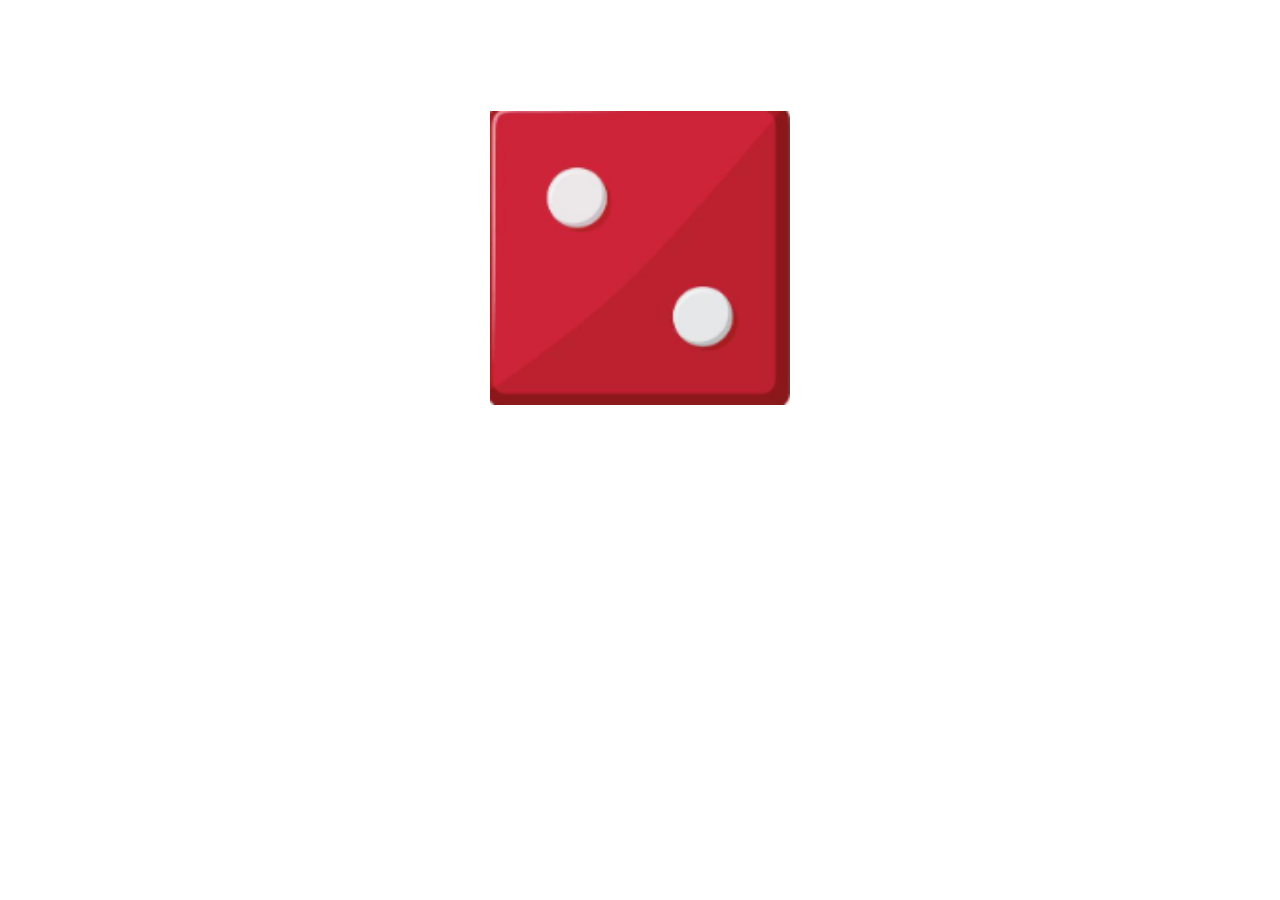
<file: index.html>
<!DOCTYPE html>
<html lang="en">
<head>
    <meta charset="UTF-8">
    <meta name="viewport" content="width=device-width, initial-scale=1.0">
    <title>Document</title>
    <link rel="stylesheet" href="dice.css">
</head>
<body>
    



    <script src="app.js">

    </script>
</body>
</html>
</file>
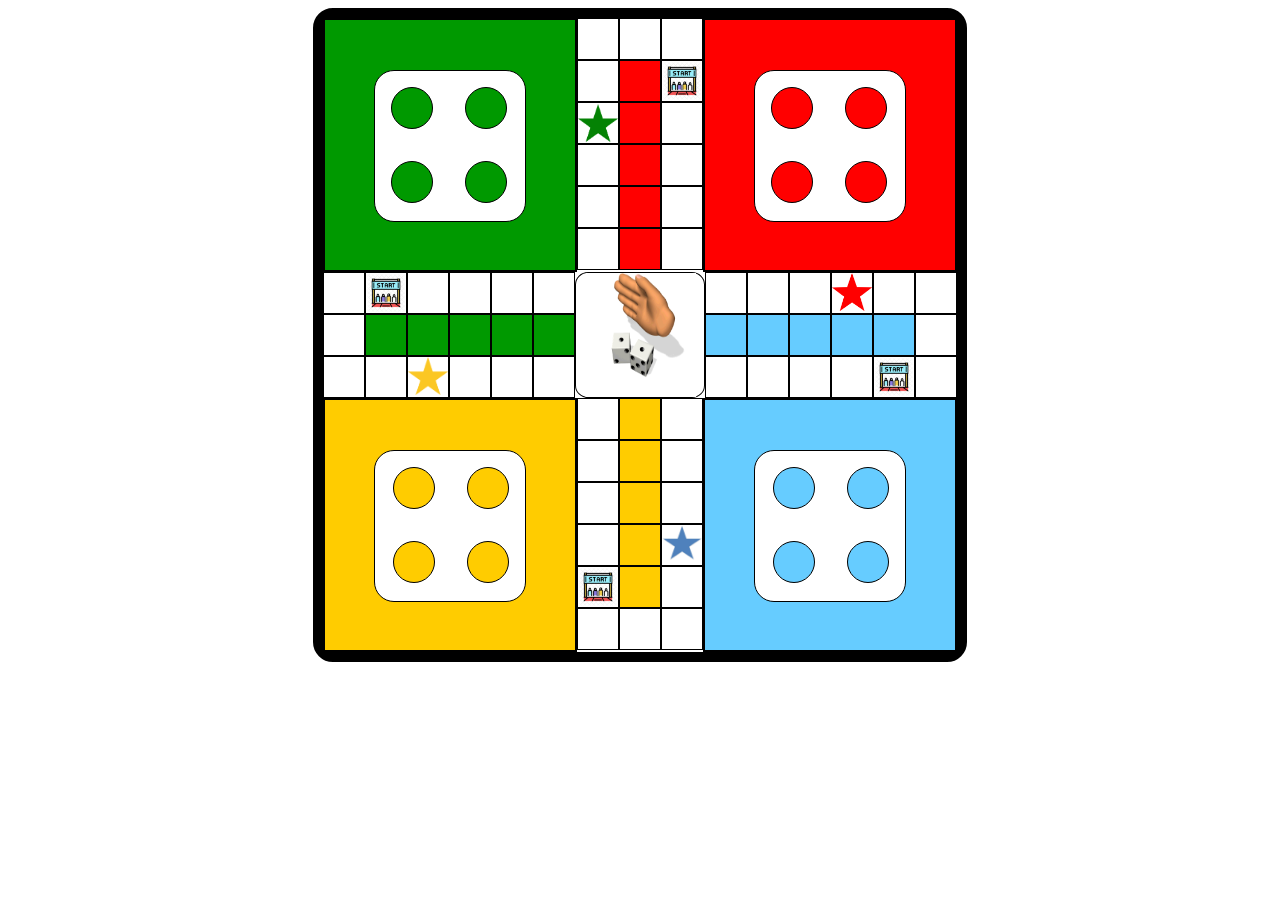
<file: ludo.html>
<!DOCTYPE html>
<html lang="en">
<head>
    <meta charset="UTF-8">
    <meta name="viewport" content="width=device-width, initial-scale=1.0">
    <title>Document</title>
    <link rel="stylesheet" href="styles.css">
</head>
<body>
    <div class="board">


    <div class="row">
        

        <div class="green-box">
            <div class="white-box">
                <div class="green-circle"></div>
                <div class="green-circle"></div>
                <div class="green-circle"></div>
                <div class="green-circle"></div>

            </div>
        </div>
        <div class="containar">
            <div class="row">
            <div class="cell"></div>
            <div class="cell"></div>
            <div class="cell"></div>
        </div>
        <div class="row">
            <div class="cell "></div>
            <div class="cell red"></div>
            <div class="cell"> <img src="start.webp" alt="" class="start"></div>
            
        </div>
        <div class="row">
            <div class="cell"> <img src="green.png" alt="" class="stop"></div>
            <div class="cell red"></div>
            <div class="cell"></div>
            </div>
            <div class="row">
                <div class="cell "></div>
                <div class="cell red"></div>
                <div class="cell "></div>
                </div>
                <div class="row">
                    <div class="cell "></div>
                    <div class="cell red"></div>
                    <div class="cell "></div>
                    </div>
                    <div class="row">
                        <div class="cell "></div>
                        <div class="cell red"></div>
                        <div class="cell "></div>
                        </div>
        </div>


        <div class="red-box">
           
            <div class="white-box">
            <div class="red-circle"></div>
            <div class="red-circle"></div>
            <div class="red-circle"></div>
            <div class="red-circle"></div>
        </div>

            
        </div>
        
    </div>
    
    
    <div class="row">
    <div class="containar">
        <div class="row">
            <div class="cell"></div>
            <div class="cell"><img src="start.webp" alt="" class="start"></div>
            <div class="cell"></div>
            <div class="cell"></div>
            <div class="cell"></div>
            <div class="cell"></div>
        </div>
        <div class="row">
            <div class="cell"></div>
            <div class="cell green"></div>
            <div class="cell green"></div>
            <div class="cell green"></div>
            <div class="cell green"></div>
            <div class="cell green"></div>
        </div>
        <div class="row">
            <div class="cell"></div>
            <div class="cell"></div>
            <div class="cell"> <img src="yellow.png" alt="" class="stop"></div>
            <div class="cell"></div>
            <div class="cell"></div>
            <div class="cell"></div>
        </div>

    </div>      
    
    <!-- ending point box -->
    <div class="end">
        <img src="dice1.gif" alt="">
    </div>
    <!-- blue lines -->
    <div class="containar">
        <div class="row">
            <div class="cell"></div>
            <div class="cell"></div>
            <div class="cell"></div>
            <div class="cell"><img src="red.png" class="stop" alt=""></div>
            <div class="cell"></div>
            <div class="cell"></div>
        </div>
        <div class="row">
            <div class="cell blue"></div>
            <div class="cell blue"></div>
            <div class="cell blue"></div>
            <div class="cell blue"></div>
            <div class="cell blue"></div>
            <div class="cell"></div>
        </div>
        <div class="row">
            <div class="cell"></div>
            <div class="cell"></div>
            <div class="cell"></div>
            <div class="cell"></div>
            <div class="cell"><img src="start.webp" alt="" class="start"></div>
            <div class="cell"></div>
        </div>
    </div>

</div>

    <div class="row">
        
            <div class="yellow">
            <div class="white-box">
                <div class="yellow-circle"></div>
                <div class="yellow-circle"></div>
                <div class="yellow-circle"></div>
                <div class="yellow-circle"></div>

            </div>
            </div>
            
            <div class="containar">
                <div class="row">
                    <div class="cell"></div>
                    <div class="cell yellow"></div>
                    <div class="cell"></div>
                </div>
                <div class="row">
                    <div class="cell"></div>
                    <div class="cell yellow"></div>
                    <div class="cell"></div>
                </div>
                <div class="row">
                    <div class="cell"></div>
                    <div class="cell yellow"></div>
                    <div class="cell"></div>
                </div>
                <div class="row">
                    <div class="cell"></div>
                    <div class="cell yellow"></div>
                    <div class="cell"> <img src="blue.jpg" alt="" class="stop"></div>
                </div>
                <div class="row">
                    <div class="cell"><img src="start.webp" alt="" class="start"></div>
                    <div class="cell yellow"></div>
                    <div class="cell"></div>
                </div>
                <div class="row">
                    <div class="cell"></div>
                    <div class="cell"></div>
                    <div class="cell"></div>
                </div>


            </div>
            
            
            <div class="blue">
                <div class="white-box"> 
                    <div class="blue-circle"></div>
                    <div class="blue-circle"></div>
                    <div class="blue-circle"></div>
                    <div class="blue-circle"></div>
                </div>
            </div>
            

        </div> 
    
        </div>
        

</div>
</body>
</html>
</file>
<file: dice.css>
.main {
    width: 100%;
    height: 500px;
    display: flex;
    justify-content: center;
    align-items: center ;
    /* background-image: url(th.jpg); */
}
img {
    width: 300px;
}
</file>
<file: styles.css>
.board {
    /* width: 800px;
    height: 800px; */
    width: fit-content;
    border: 10px solid black;
    margin: auto;
    border-radius: 20px;
    

}

.green-box {
    width: 250px;
    height: 250px;
    border: 2px solid;
    background-color: #009900;
    

}
.red-box {
    border: 2px solid;
    width: 250px;
    height: 250px;
    background-color: #ff0000;
}

.yellow {
    width: 250px;
    height: 250px;
    border: 2px solid;
    background-color: #ffcc00;
}
.blue {
    width: 250px;
    height: 250px;
    border: 2px solid;
    background-color: #66ccff;

}
.white-box {
    width: 150px;
    height: 150px;
    border: 1px solid;
    background-color: #ffffff;
    margin: 20% auto;
    border-radius: 20px;

}
.green-circle {
    width: 40px;
    height: 40px;
    border-radius: 50%;
    border: 1px solid;
    float: left;
    margin: 16px;
    background-color: #009900;
}
.red-circle {
    width: 40px;
    height: 40px;
    border-radius: 50%;
    border: 1px solid;
    float: left;
    margin: 16px;
    background-color: #ff0000;
}
.yellow-circle {
    width: 40px;
    height: 40px;
    border: 1px solid;
    border-radius: 50%;
    background-color: #ffcc00;
    float: right;
    margin: 16px;
}
.blue-circle {
    width: 40px;
    height: 40px;
    border: 1px solid;
    border-radius: 50%;
    background-color: #66ccff;
    float: right;
    margin: 16px;
    
}
.row {
  display: flex;  
  
}
.cell {
    width: 40px;
    height: 40px;
    border: 1px solid;

} 
.red {
    background-color: #ff0000;
}
.green {
    background-color: #009900;
}
.yellow {
    background-color: #FFCC00;
}
.blue {
    background-color: #66CCFF;
}
.containar {
    width: fit-content;
}

.end {
     width: 100%;
     border: 1px solid; 
     border-radius: 10%;
     background-color: #ffffff;
     display: flex
}
.end img {
    width: 110px;
    margin-left: 10px;

}
.stop {
    width: 40px;
}
.start {
    width: 40px;
}













@media screen and (max-width: 480px) {
    
.board {
    /* width: 800px;
    height: 800px; */
    width: fit-content;
    border: 10px solid black;
    margin: auto;
    border-radius: 20px;
    

}

.green-box {
    width: 150px;
    height: 150px;
    border: 2px solid;
    background-color: #009900;
    

}
.red-box {
    border: 2px solid;
    width: 150px;
    height: 150px;
    background-color: #ff0000;
}

.yellow {
    width: 150px;
    height: 150px;
    border: 2px solid;
    background-color: #ffcc00;
}
.blue {
    width: 150px;
    height: 150px;
    border: 2px solid;
    background-color: #66ccff;

}
.white-box {
    width: 70px;
    height: 70px;
    border: 1px solid;
    background-color: #ffffff;
    margin: 20% auto;
    border-radius: 20px;

}
.green-circle {
    width: 10px;
    height: 10px;
    border-radius: 50%;
    border: 1px solid;
    float: left;
    margin: 11px;
    background-color: #009900;
}
.red-circle {
    width: 10px;
    height: 10px;
    border-radius: 50%;
    border: 1px solid;
    float: left;
    margin: 11px;
    background-color: #ff0000;
}
.yellow-circle {
    width: 10px;
    height: 10px;
    border: 1px solid;
    border-radius: 50%;
    background-color: #ffcc00;
    float: right;
    margin: 11px;
}
.blue-circle {
    width: 10px;
    height: 10px;
    border: 1px solid;
    border-radius: 50%;
    background-color: #66ccff;
    float: right;
    margin: 11px;
    
}
.row {
  display: flex;  
  
}
.cell {
    width: 22px;
    height: 22px;
    border: 1px solid;

} 
.red {
    background-color: #ff0000;
}
.green {
    background-color: #009900;
}
.yellow {
    background-color: #FFCC00;
}
.blue {
    background-color: #66CCFF;
}
.containar {
    width: fit-content;
}

.end {
     width: 100%;
     border: 1px solid; 
     border-radius: 10%;
     background-color: #ffffff;
     display: flex
}
.end img {
    width: 10px;
    margin-left: 10px;

}
.stop {
    width: 20px;
}
.start {
    width: 20px;
}

  }








  
@media screen and (max-width: 880px) {
    
    .board {
        /* width: 800px;
        height: 800px; */
        width: fit-content;
        border: 10px solid black;
        margin: auto;
        border-radius: 20px;
        
    
    }
    
    .green-box {
        width: 150px;
        height: 150px;
        border: 2px solid;
        background-color: #009900;
        
    
    }
    .red-box {
        border: 2px solid;
        width: 150px;
        height: 150px;
        background-color: #ff0000;
    }
    
    .yellow {
        width: 150px;
        height: 150px;
        border: 2px solid;
        background-color: #ffcc00;
    }
    .blue {
        width: 150px;
        height: 150px;
        border: 2px solid;
        background-color: #66ccff;
    
    }
    .white-box {
        width: 70px;
        height: 70px;
        border: 1px solid;
        background-color: #ffffff;
        margin: 20% auto;
        border-radius: 20px;
    
    }
    .green-circle {
        width: 10px;
        height: 10px;
        border-radius: 50%;
        border: 1px solid;
        float: left;
        margin: 11px;
        background-color: #009900;
    }
    .red-circle {
        width: 10px;
        height: 10px;
        border-radius: 50%;
        border: 1px solid;
        float: left;
        margin: 11px;
        background-color: #ff0000;
    }
    .yellow-circle {
        width: 10px;
        height: 10px;
        border: 1px solid;
        border-radius: 50%;
        background-color: #ffcc00;
        float: right;
        margin: 11px;
    }
    .blue-circle {
        width: 10px;
        height: 10px;
        border: 1px solid;
        border-radius: 50%;
        background-color: #66ccff;
        float: right;
        margin: 11px;
        
    }
    .row {
      display: flex;  
      
    }
    .cell {
        width: 22px;
        height: 22px;
        border: 1px solid;
    
    } 
    .red {
        background-color: #ff0000;
    }
    .green {
        background-color: #009900;
    }
    .yellow {
        background-color: #FFCC00;
    }
    .blue {
        background-color: #66CCFF;
    }
    .containar {
        width: fit-content;
    }
    
    .end {
         width: 100%;
         border: 1px solid; 
         border-radius: 10%;
         background-color: #ffffff;
         display: flex
    }
    .end img {
        width: 10px;
        margin-left: 10px;
    
    }
    .stop {
        width: 20px;
    }
    .start {
        width: 20px;
    }
    
      }
</file>
